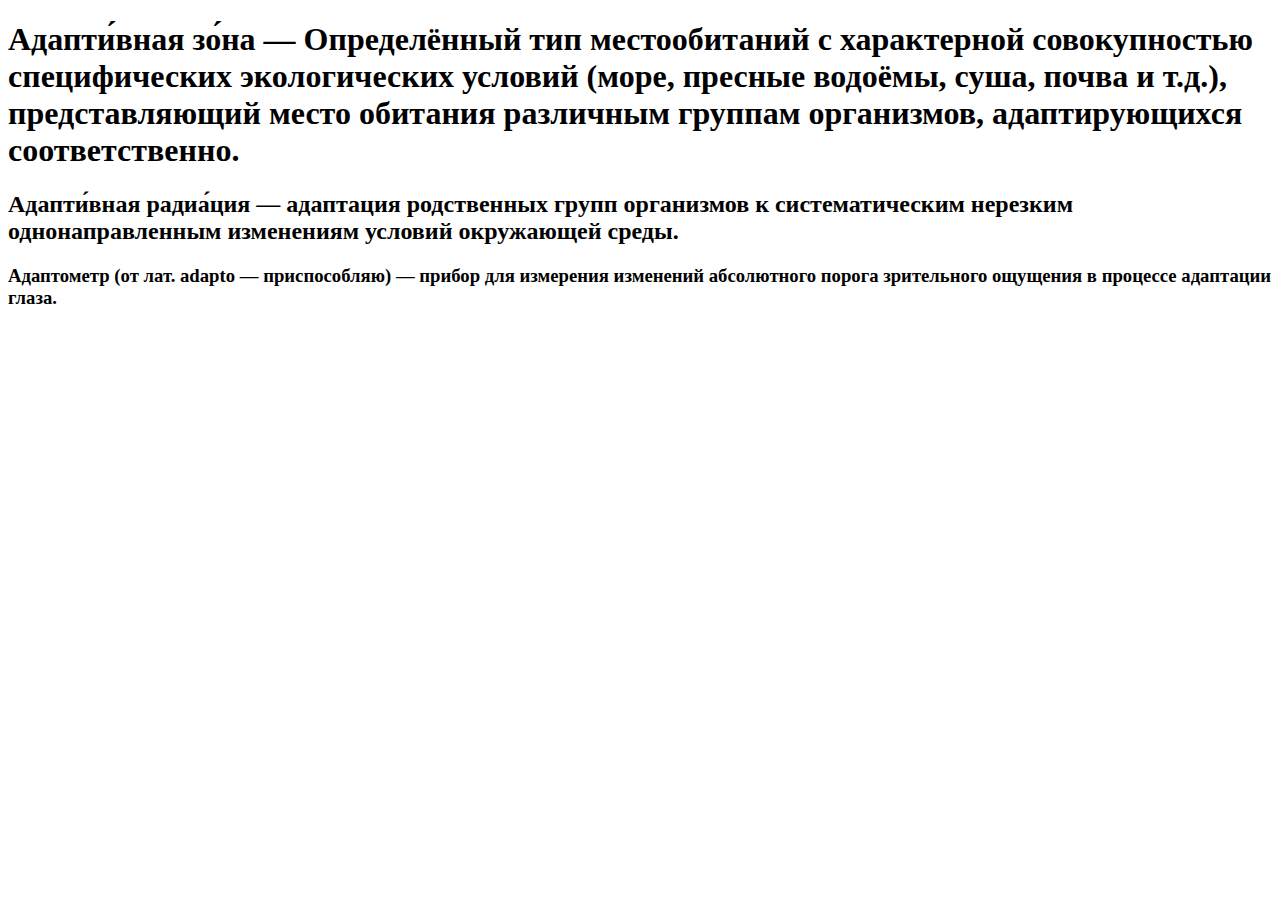
<file: task1.html>
<!DOCTYPE html>
<html lang="ru">
    <head>
        <meta charset="utf-8" />
        <title>HTML/CSS task 1</title>
    </head>
    <body>
       <main>
        <article><h1>Адапти́вная зо́на — Определённый тип местообитаний с характерной совокупностью специфических экологических условий (море, пресные водоёмы, суша, почва и т.д.), представляющий место обитания различным группам организмов, адаптирующихся соответственно.</h1></article>
        <article><h2>Адапти́вная радиа́ция — адаптация родственных групп организмов к систематическим нерезким однонаправленным изменениям условий окружающей среды.</h2></article>
        <article><h3>Адаптометр (от лат. adapto — приспособляю) — прибор для измерения изменений абсолютного порога зрительного ощущения в процессе адаптации глаза.</h3></article>
       </main>
    </body>
</html>
</file>
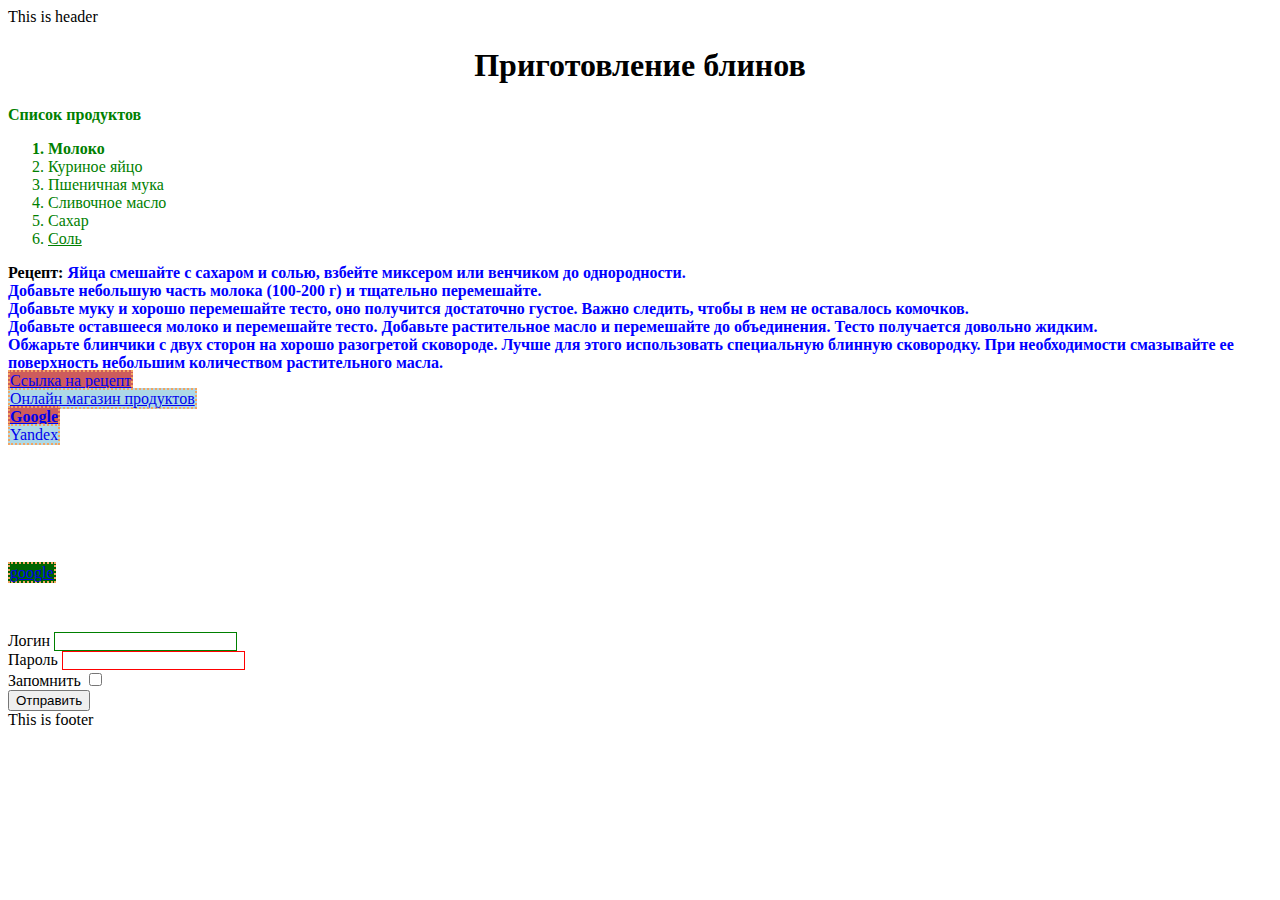
<file: task2.html>
<!DOCTYPE html>
<html>
    <head>
        <meta charset="utf-8" />
        <link rel="stylesheet" href="./task2.css" />
        <title>HTML/CSS task 2</title>
    </head>
    <body>
        <header>This is header</header>
        <div class="pancake">
            <h1>Приготовление блинов</h1>
            <p>Список продуктов</p>
           <ol>
            <li>Молоко</li>
            <li>Куриное яйцо</li>
            <li>Пшеничная мука</li>
            <li>Cливочное масло</li>
            <li>Cахар</li>
            <li>Соль</li>
           </ol>
      
        </div>
      <b id="recipe">Рецепт:</b>
      <strong class="blue">Яйца смешайте с сахаром и солью, взбейте миксером или венчиком до однородности.<br />
        Добавьте небольшую часть молока (100-200 г) и тщательно перемешайте.<br />
        Добавьте муку и хорошо перемешайте тесто, оно получится достаточно густое. Важно следить, чтобы в нем не оставалось комочков.<br />
        Добавьте оставшееся молоко и перемешайте тесто. Добавьте растительное масло и перемешайте до объединения. Тесто получается довольно жидким.<br />
        Обжарьте блинчики с двух сторон на хорошо разогретой сковороде. Лучше для этого использовать специальную блинную сковородку. При необходимости смазывайте ее поверхность небольшим количеством растительного масла.<br />
      </strong>
    <main>
        <article>
             <header>
               <a class="bold" href="http://food.ru/recipes/22316-tonkie-blinchiki-na-moloke">Ссылка на рецепт</a>
              </header>
             <a href="https://www.perekrestok.ru/delivery-info">Онлайн магазин продуктов</a><br />
             <a href="http://www.google.com/">Google</a><br />
             <a href="https://yandex.ru/">Yandex</a>
             <div></div>
             <a href="google.apps">google</a><br />
        </article>
    <form class="form">
      <div>
        <label for="username">Логин</label>
        <input type="text" id="username" />
      </div>
      <div>
        <label for="password">Пароль</label>
        <input password="text" id="password" required/>
      </div>
      <div>
        <label for="remember">Запомнить</label>
        <input type="checkbox" id="remember">
      </div>
      <div>
        <button type="submit">Отправить</button>
      </div>
    </form>
    </main>
      <footer>This is footer</footer>
    </body>
</html>
</file>
<file: task2.css>
*{
    box-sizing: border-box;
}

.blue{
    color: blue;
}
p, li{
    color: green;
}
.pancake p{
    font-weight: 700 ;
}
.pancake:hover {
    color: black;
    background-color: rgb(248, 135, 192);
}
    h1{
    text-align: center;
}
a[href]{
    background-color: indianred;

}
a[href^="https"]{
    background-color: lightblue;
}
a[href$=".com/"]{
    font-weight: 700;
}
a:visited{
    background-color: coral;
}
a[href="https://yandex.ru/"]{
    text-decoration: midnightblue;
}
div:empty{
    width: 120px;
    height: 120px;
}
a[href*="apps"]{
    background-color: darkgreen;
}
a:active{
    border: 2px dotted firebrick;
}
a[class="link"] {
    background-color: gold;
}
a:link{
    border: 2px dotted sandybrown;
}
.form {
    margin-top: 50px;
}
.pancake ol li:first-child {
    font-weight: bold;
}
.pancake ol li:last-child {
    text-decoration: underline;
}
input:optional {
border: 1px solid steelblue;
}
input:required {
    border: 1px solid gold;
}
input:valid {
    border: 1px solid green;
}
input:invalid {
    border: 1px solid red;
}
#remember:checked {
    opacity: 0.3;
}
</file>
